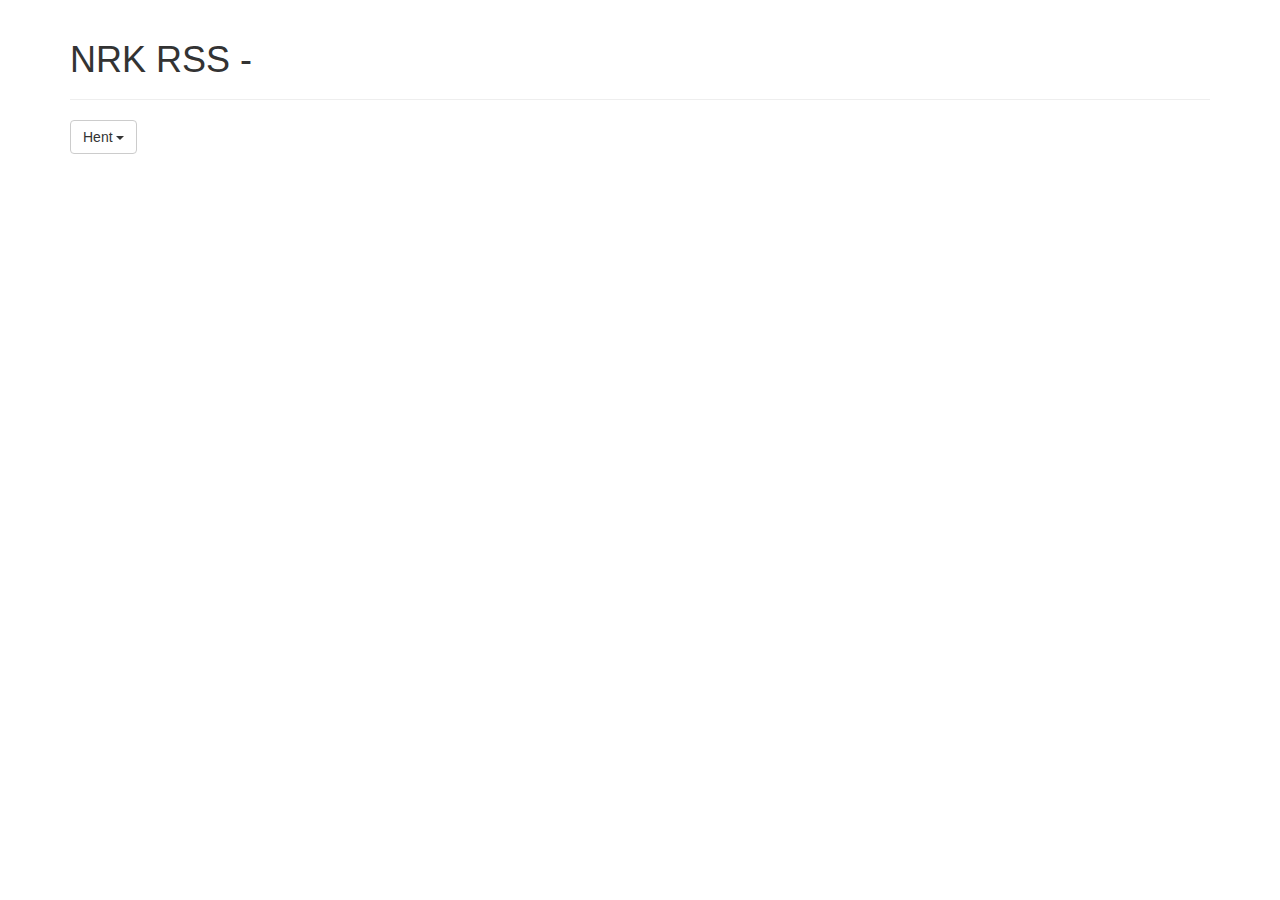
<file: task1/index.html>
<!DOCTYPE html>
<!--[if lt IE 7]>      <html class="no-js lt-ie9 lt-ie8 lt-ie7"> <![endif]-->
<!--[if IE 7]>         <html class="no-js lt-ie9 lt-ie8"> <![endif]-->
<!--[if IE 8]>         <html class="no-js lt-ie9"> <![endif]-->
<!--[if gt IE 8]><!-->
<html class="no-js">
<!--<![endif]-->

<head>
    <meta charset="utf-8">
    <meta http-equiv="X-UA-Compatible" content="IE=edge">
    <title>NRK RSS</title>
    <meta name="description" content="">
    <meta name="viewport" content="width=device-width, initial-scale=1">
    <link rel="stylesheet" href="https://maxcdn.bootstrapcdn.com/bootstrap/3.3.7/css/bootstrap.min.css">
</head>

<body>
    <!--[if lt IE 7]>
            <p class="browsehappy">You are using an <strong>outdated</strong> browser. Please <a href="#">upgrade your browser</a> to improve your experience.</p>
        <![endif]-->

    <div class="container">
        <header class="page-header">
            <h1>NRK RSS - <span id="feed_header"></span></h1>

        </header>

        <section>
            <div class="btn-group">
                <button id="btn_menu" type="button" class="btn btn-default dropdown-toggle" data-toggle="dropdown" aria-haspopup="true" aria-expanded="false">
                    Hent
                    <span class="caret"></span>
                </button>
                <ul class="dropdown-menu" id="dropdown_xml">
                    <!--
                    <li><a id="btn_science" href="#">Viten</a></li>
                    <li><a id="btn_sport" href="#">Sport</a></li>
                    <li><a id="btn_culture" href="#">Kultur</a></li>
                    -->
                </ul>
            </div>
        </section>

        <main id="main_content"></main>


    </div>
    <script src="https://code.jquery.com/jquery-3.1.1.min.js" integrity="sha256-hVVnYaiADRTO2PzUGmuLJr8BLUSjGIZsDYGmIJLv2b8="
        crossorigin="anonymous"></script>
    <script src="https://maxcdn.bootstrapcdn.com/bootstrap/3.3.7/js/bootstrap.min.js"></script>
    <script src="scripts/nrk-rss.js"></script>
</body>

</html>
</file>
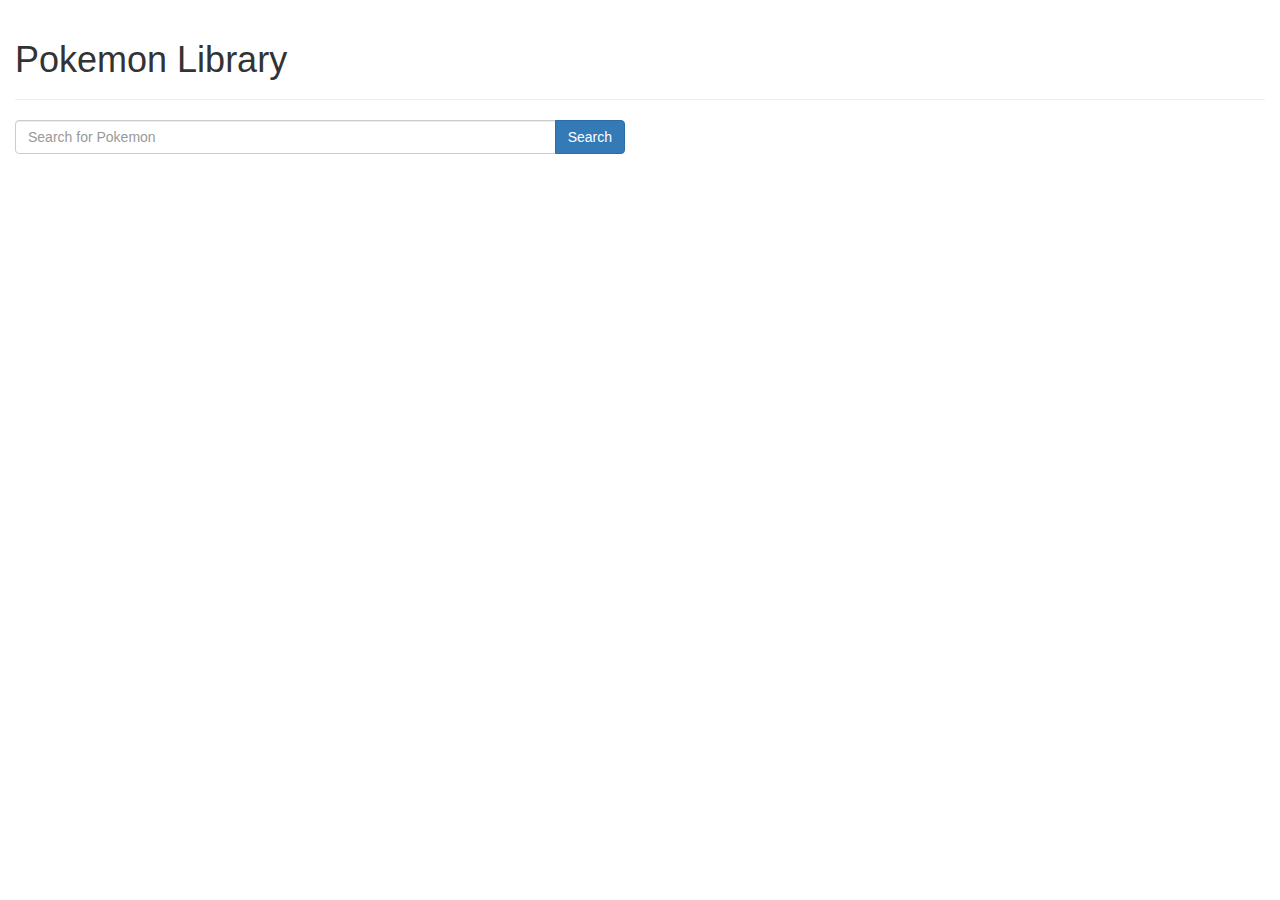
<file: task2/index.html>
<!DOCTYPE html>
<!--[if lt IE 7]>      <html class="no-js lt-ie9 lt-ie8 lt-ie7"> <![endif]-->
<!--[if IE 7]>         <html class="no-js lt-ie9 lt-ie8"> <![endif]-->
<!--[if IE 8]>         <html class="no-js lt-ie9"> <![endif]-->
<!--[if gt IE 8]><!-->
<html class="no-js">
<!--<![endif]-->

<head>
	<meta charset="utf-8">
	<meta http-equiv="X-UA-Compatible" content="IE=edge">
	<title>PokeDex</title>
	<meta name="description" content="">
	<meta name="viewport" content="width=device-width, initial-scale=1">
	<link rel="stylesheet" href="https://maxcdn.bootstrapcdn.com/bootstrap/3.3.7/css/bootstrap.min.css">
</head>

<body>
	<!--[if lt IE 7]>
            <p class="browsehappy">You are using an <strong>outdated</strong> browser. Please <a href="#">upgrade your browser</a> to improve your experience.</p>
        <![endif]-->

	<div class="container-fluid">
		<header class="page-header">
			<h1>Pokemon Library</h1>
		</header>

		<section class="row">
			<div class="col-sm-6">
				<div class="input-group">
					<input id="searchTermTxt" type="text" class="form-control" placeholder="Search for Pokemon">
					<div class="input-group-btn">
						<input id="searchPokemonBtn" class="btn btn-primary" type="button" value="Search">
					</div>
				</div>
			</div>
		</section>
        <main id="mainContent" class="row"></main>
	</div>
	<script src="https://code.jquery.com/jquery-3.1.1.min.js" integrity="sha256-hVVnYaiADRTO2PzUGmuLJr8BLUSjGIZsDYGmIJLv2b8="
		crossorigin="anonymous"></script>
	<script src="https://maxcdn.bootstrapcdn.com/bootstrap/3.3.7/js/bootstrap.min.js"></script>
    <script src="scripts/pokedex.js"></script>
</body>

</html>
</file>
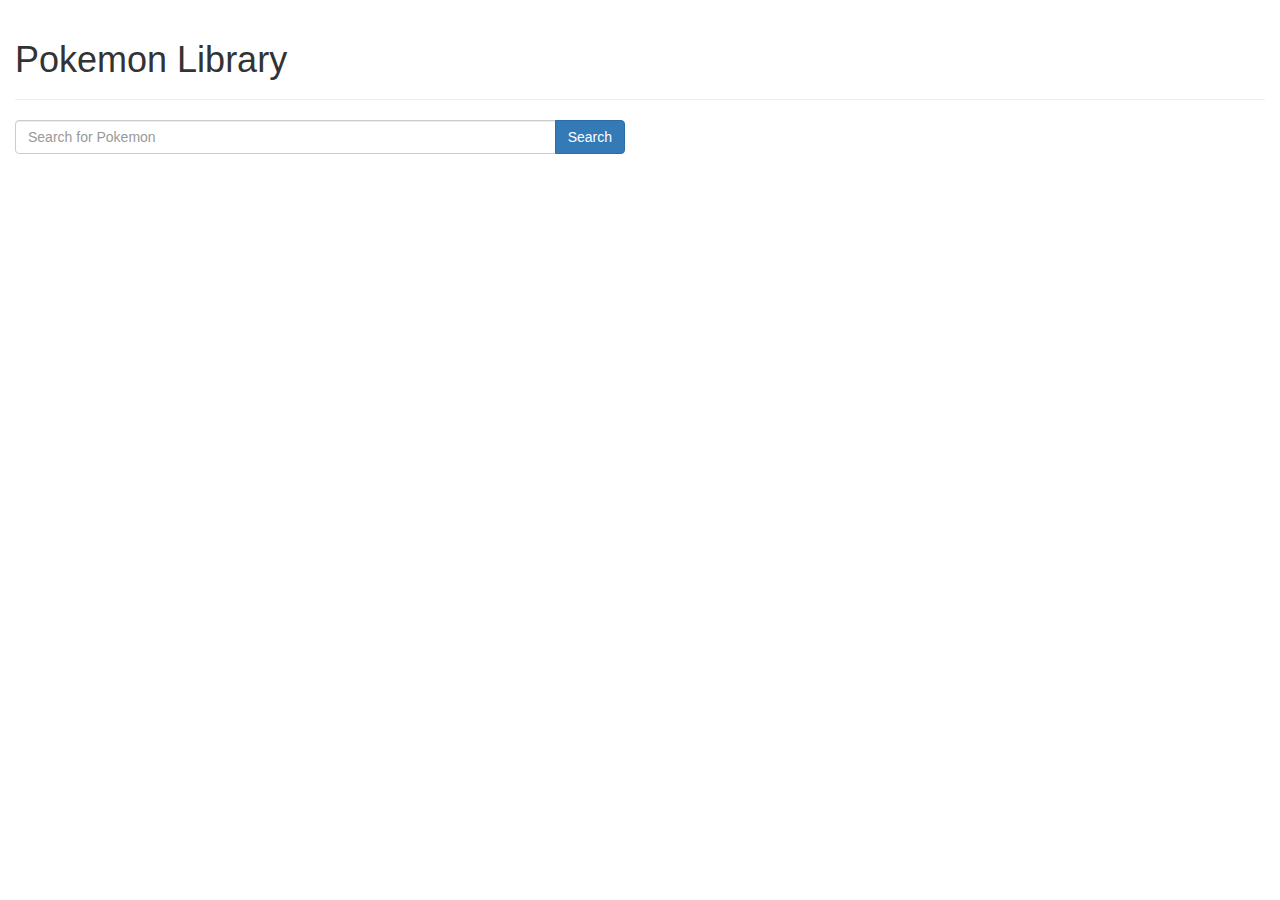
<file: task2/spa.html>
<!DOCTYPE html>
<!--[if lt IE 7]>      <html class="no-js lt-ie9 lt-ie8 lt-ie7"> <![endif]-->
<!--[if IE 7]>         <html class="no-js lt-ie9 lt-ie8"> <![endif]-->
<!--[if IE 8]>         <html class="no-js lt-ie9"> <![endif]-->
<!--[if gt IE 8]><!-->
<html class="no-js">
<!--<![endif]-->

<head>
	<meta charset="utf-8">
	<meta http-equiv="X-UA-Compatible" content="IE=edge">
	<title>PokeDex</title>
	<meta name="description" content="">
	<meta name="viewport" content="width=device-width, initial-scale=1">
	<link rel="stylesheet" href="https://maxcdn.bootstrapcdn.com/bootstrap/3.3.7/css/bootstrap.min.css">
	<link rel="stylesheet" href="css/main.css">
</head>

<body>
	<!--[if lt IE 7]>
            <p class="browsehappy">You are using an <strong>outdated</strong> browser. Please <a href="#">upgrade your browser</a> to improve your experience.</p>
        <![endif]-->

	<div class="container-fluid">
		<header class="page-header">
			<h1>Pokemon Library</h1>
		</header>

		<section class="row">
			<div class="col-sm-6">
				<div class="input-group">
					<input id="searchTermTxt" type="text" class="form-control" placeholder="Search for Pokemon">
					<div class="input-group-btn">
						<input id="searchPokemonBtn" class="btn btn-primary" type="button" value="Search">
					</div>
				</div>
			</div>
		</section>

		<!-- Modal -->
		<div class="modal fade" id="myModal" tabindex="-1" role="dialog" aria-labelledby="myModalLabel">
			<div class="modal-dialog" role="document">
				<div class="modal-content">
					<div class="modal-header">
						<button type="button" class="close" data-dismiss="modal" aria-label="Close"><span aria-hidden="true">&times;</span></button>
						<h4 class="modal-title" id="myModalLabel">Pokedex dialog</h4>
					</div>
					<div class="modal-body">
						Could not find Pokemon... try again perhaps?
					</div>
					<div class="modal-footer">
						<button type="button" class="btn btn-default" data-dismiss="modal">Close</button>
					</div>
				</div>
			</div>
		</div>
		<main id="mainContent" class="row"></main>
	</div>
	<script src="https://code.jquery.com/jquery-3.1.1.min.js" integrity="sha256-hVVnYaiADRTO2PzUGmuLJr8BLUSjGIZsDYGmIJLv2b8="
		crossorigin="anonymous"></script>
	<script src="https://maxcdn.bootstrapcdn.com/bootstrap/3.3.7/js/bootstrap.min.js"></script>
	<script src="scripts/pokedex.js"></script>

</body>

</html>
</file>
<file: task2/css/main.css>
#mainContent{
    margin-top: 25px;
}
</file>
